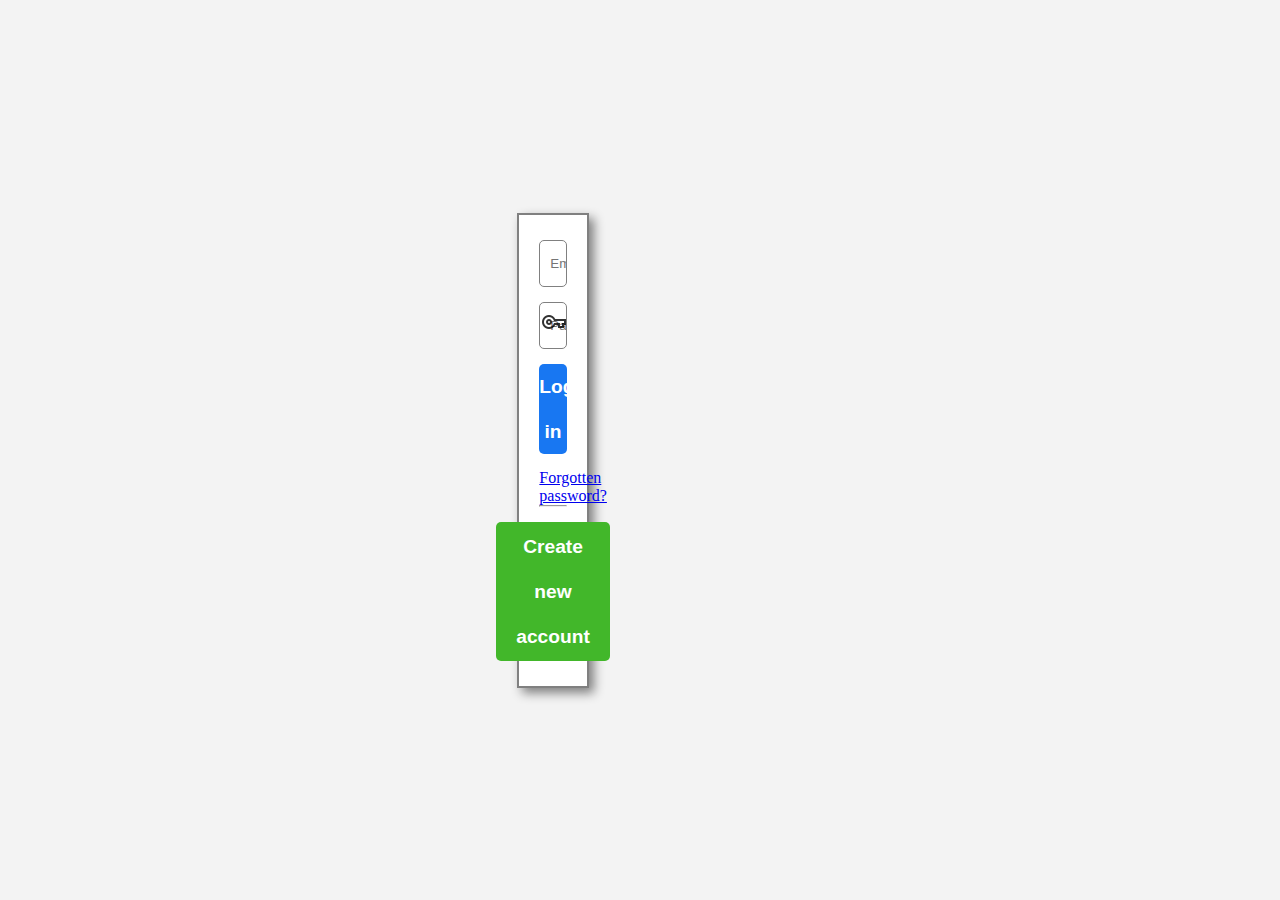
<file: index.html>
<!DOCTYPE html>
<html lang="en">
  <head>
    <meta charset="UTF-8" />
    <meta http-equiv="X-UA-Compatible" content="IE=edge" />
    <meta name="viewport" content="width=device-width, initial-scale=1.0" />
    <link rel="stylesheet" href="./style.css" />
    <!-- Font-Awesome-Icons -->
    <link
      rel="stylesheet"
      href="https://cdnjs.cloudflare.com/ajax/libs/font-awesome/6.2.1/css/all.min.css"
      integrity="sha512-MV7K8+y+gLIBoVD59lQIYicR65iaqukzvf/nwasF0nqhPay5w/9lJmVM2hMDcnK1OnMGCdVK+iQrJ7lzPJQd1w=="
      crossorigin="anonymous"
      referrerpolicy="no-referrer"
    />
    <link
      href="https://cdn.jsdelivr.net/npm/bootstrap@5.3.0/dist/css/bootstrap.min.css"
      rel="stylesheet"
      integrity="sha384-9ndCyUaIbzAi2FUVXJi0CjmCapSmO7SnpJef0486qhLnuZ2cdeRhO02iuK6FUUVM"
      crossorigin="anonymous"
    />
    <title>Facebook - log in or sign up</title>

    <!-- Title icon -->
    <link rel="icon" type="image/x-icon" href="./assets/facebook.svg" />
  </head>
  <body>
    <div class="main container-fluid">
      <!-- Login -->
      <div class="container-xxl">
        <div class="brigth"></div>
        <div class="row s-flex justify-content-center">
            <div class="rightChild rounded">
              <input
                type="email"
                name="email"
                id="emailInput"
                required="required"
                placeholder="Email address or phone number"
              />
              <input
                type="password"
                name="password"
                id="passwordInput"
                required="required"
                placeholder="Password"
              />
              <span class="passShow"><img onclick="showPass()" src="./assets/passwordShow.png" alt=""></span>
              <button class="login">Log in</button>
              <a href="#">Forgotten password?</a>
              <hr />
              <div class="CreateButton">
                <button class="CreateAccount">Create new account</button>
              </div>
            </div>
        </div>
      </div>

      <!--     Sign Up  -->
      <div class="container-xxl signUpMain">
        <div class="createPage">
          <div class="upperDiv">
            <h1>Sign Up</h1>
            <p class="pt-2">It's quick and easy.</p>
            <img class="crossIcon" src="./assets/cross.png" alt="" />
          </div>
          <hr />
          <div class="firstSecondnameRow">
            <input class="firstname" type="text" placeholder="First name" />
            <input class="lastname" type="text" placeholder="Surname" />
          </div>
          <div class="mobileNumber">
            <input
              class="cellNumber"
              type="text"
              placeholder="Mobile number or emails address"
            />
          </div>
          <div class="pass">
            <input
              class="passWord"
              type="password"
              name=""
              id=""
              placeholder="New password"
            />
          </div>

          <!-- Date of Birth Section -->
          <div class="fs-6 mt-2">Date of birth</div>
          <div class="dateOFBirth">
            <select class="day me-3">
              <option value="1">1</option>
              <option value="2">2</option>
              <option value="3">3</option>
              <option value="4">4</option>
              <option value="5">5</option>
              <option value="6" selected="1">6</option>
              <option value="7">7</option>
              <option value="8">8</option>
              <option value="9">9</option>
              <option value="10">10</option>
              <option value="11">11</option>
              <option value="12">12</option>
              <option value="13">13</option>
              <option value="14">14</option>
              <option value="15">15</option>
              <option value="16">16</option>
              <option value="17">17</option>
              <option value="18">18</option>
              <option value="19">19</option>
              <option value="20">20</option>
              <option value="21">21</option>
              <option value="22">22</option>
              <option value="23">23</option>
              <option value="24">24</option>
              <option value="25">25</option>
              <option value="26">26</option>
              <option value="27">27</option>
              <option value="28">28</option>
              <option value="29">29</option>
              <option value="30">30</option>
              <option value="31">31</option>
            </select>
            <select class="month me-3">
              <option value="1">Jan</option>
              <option value="2">Feb</option>
              <option value="3">Mar</option>
              <option value="4">Apr</option>
              <option value="5">May</option>
              <option value="6" selected="1">Jun</option>
              <option value="7">Jul</option>
              <option value="8">Aug</option>
              <option value="9">Sep</option>
              <option value="10">Oct</option>
              <option value="11">Nov</option>
              <option value="12">Dec</option>
            </select>
            <select class="year">
              <option value="2023" selected="1">2023</option>
              <option value="2022">2022</option>
              <option value="2021">2021</option>
              <option value="2020">2020</option>
              <option value="2019">2019</option>
              <option value="2018">2018</option>
              <option value="2017">2017</option>
              <option value="2016">2016</option>
              <option value="2015">2015</option>
              <option value="2014">2014</option>
              <option value="2013">2013</option>
              <option value="2012">2012</option>
              <option value="2011">2011</option>
              <option value="2010">2010</option>
              <option value="2009">2009</option>
              <option value="2008">2008</option>
              <option value="2007">2007</option>
              <option value="2006">2006</option>
              <option value="2005">2005</option>
              <option value="2004">2004</option>
              <option value="2003">2003</option>
              <option value="2002">2002</option>
              <option value="2001">2001</option>
              <option value="2000">2000</option>
              <option value="1999">1999</option>
              <option value="1998">1998</option>
              <option value="1997">1997</option>
              <option value="1996">1996</option>
              <option value="1995">1995</option>
              <option value="1994">1994</option>
              <option value="1993">1993</option>
              <option value="1992">1992</option>
              <option value="1991">1991</option>
              <option value="1990">1990</option>
              <option value="1989">1989</option>
              <option value="1988">1988</option>
              <option value="1987">1987</option>
              <option value="1986">1986</option>
              <option value="1985">1985</option>
              <option value="1984">1984</option>
              <option value="1983">1983</option>
              <option value="1982">1982</option>
              <option value="1981">1981</option>
              <option value="1980">1980</option>
              <option value="1979">1979</option>
              <option value="1978">1978</option>
              <option value="1977">1977</option>
              <option value="1976">1976</option>
              <option value="1975">1975</option>
              <option value="1974">1974</option>
              <option value="1973">1973</option>
              <option value="1972">1972</option>
              <option value="1971">1971</option>
              <option value="1970">1970</option>
            </select>
          </div>

          <!-- Gender Section -->
          <div class="fs-6 mt-2">Gender</div>
          <div class="genderSec mb-2">
            <div class="form-check form-check-inline">
              <label class="form-check-label" for="inlineRadio1">Female</label>
              <input class="form-check-input" type="radio" name="inlineRadioOptions" id="inlineRadio1" value="Female">
            </div>
            <div class="form-check form-check-inline">
              <label class="form-check-label" for="inlineRadio2">Male</label>
              <input class="form-check-input" type="radio" name="inlineRadioOptions" id="inlineRadio2" value="Male">
            </div>
            <div class="form-check form-check-inline">
              <label class="form-check-label" for="inlineRadio3">Others</label>
              <input class="form-check-input" type="radio" name="inlineRadioOptions" id="inlineRadio3" value="Others">
            </div>

          </div>

          <!-- text section -->
          <div class="textArea">
          <p >People who use our service may have uploaded your contact information to Facebook.</p>
          <p>By clicking Sign Up, you agree to our Terms, Privacy Policy and Cookies Policy. You may receive SMS notifications from us and can opt out at any time.</p>
        </div>
            <!-- Submit Button Section  -->
        <div class="submitSec">
          <button class="signUp">Sign Up</button>
        </div>


        </div>
      </div>
    </div>

    <!-- javaScript  -->
    <script src="./app.js"></script>

    <!-- BootStrap  -->
    <script
      src="https://cdn.jsdelivr.net/npm/bootstrap@5.3.0/dist/js/bootstrap.bundle.min.js"
      integrity="sha384-geWF76RCwLtnZ8qwWowPQNguL3RmwHVBC9FhGdlKrxdiJJigb/j/68SIy3Te4Bkz"
      crossorigin="anonymous"
    ></script>
  </body>
</html>
</file>
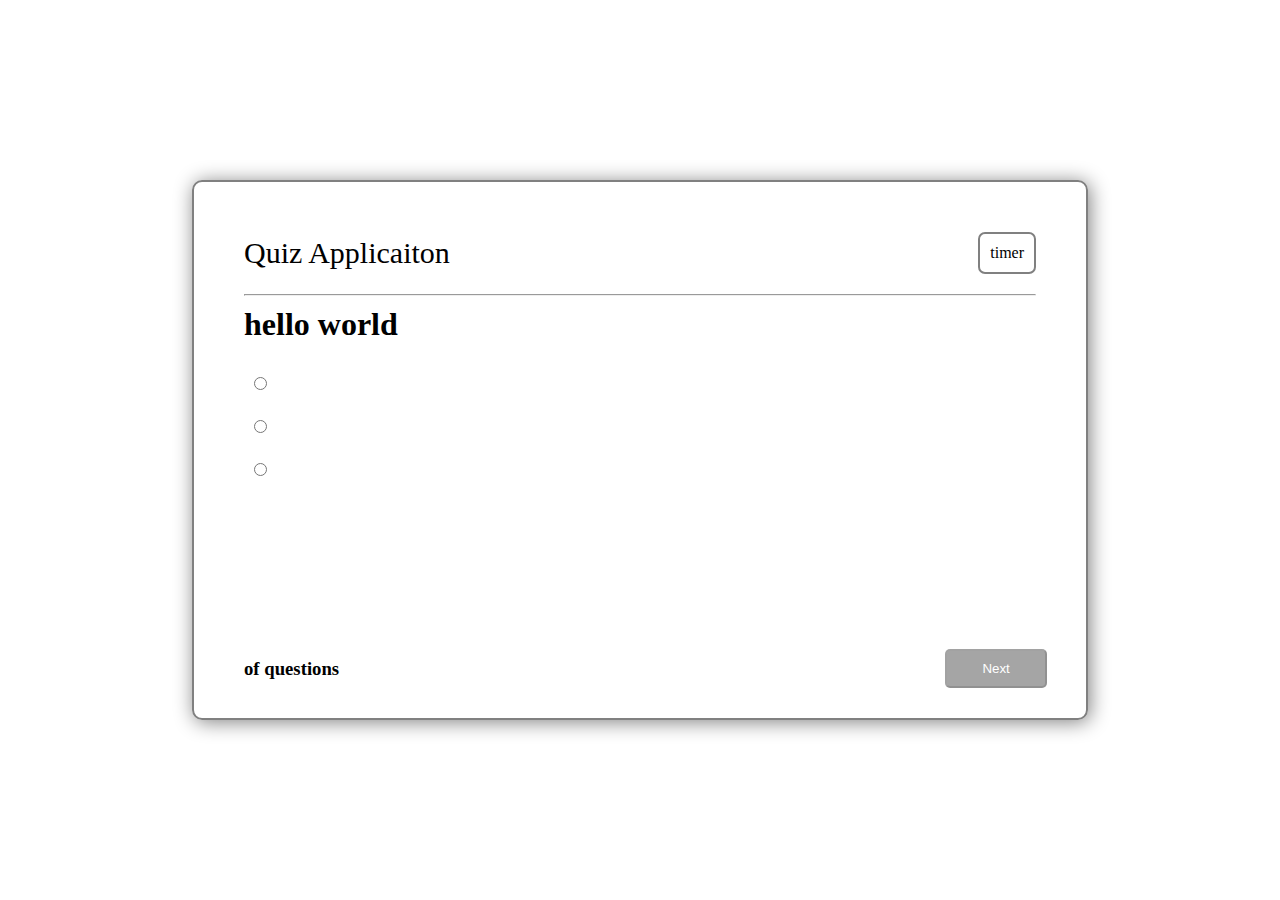
<file: quiz/index.html>
<!DOCTYPE html>
<html lang="en">
<head>
    <meta charset="UTF-8">
    <meta name="viewport" content="width=device-width, initial-scale=1.0">
    <link rel="stylesheet" href="./style.css">
    <title>Quiz page</title>
</head>
<body>
    <div class="mainDiv">
        <div class="centerDiv">
            <div style="margin-bottom:20px !important; display: flex; justify-content: space-between; align-items: center;">
            <span style="font-size: 30px;" class="quizApplicationHeading">Quiz Applicaiton</span>
            <span class="timer">timer</span>
            </div>
            <hr style="margin: 10px 0px;">

            <h1 class="question">hello world</h1>
            <div class="radioDiv">
            <label>
                <input class="html" value="1" type="radio" name="answer">
                <span class="option1"></span>
            </label>
            <label>
                <input  class="css" value="2"  type="radio" name="answer">
                <span class="option2"></span>
            </label>
            <label>
                <input  class="javaScript" value="3" type="radio" name="answer" id="option3">
                <span class="option3"></span>
            </label>
           
        </div>
        <div class="endDiv">
            <h3 class="numbersShow"><span class="quesNum"></span> of <span class="totalquesNum"></span> questions</h3>
            <div class="buttons1">
            <button class="nextQuestionClass" type="button" disabled onclick="nextQuestion()">Next</button>
            
        </div>
        </div>


        </div>

    </div>
    <script  src="./app.js"></script>
  
    
</body>
</html>
</file>
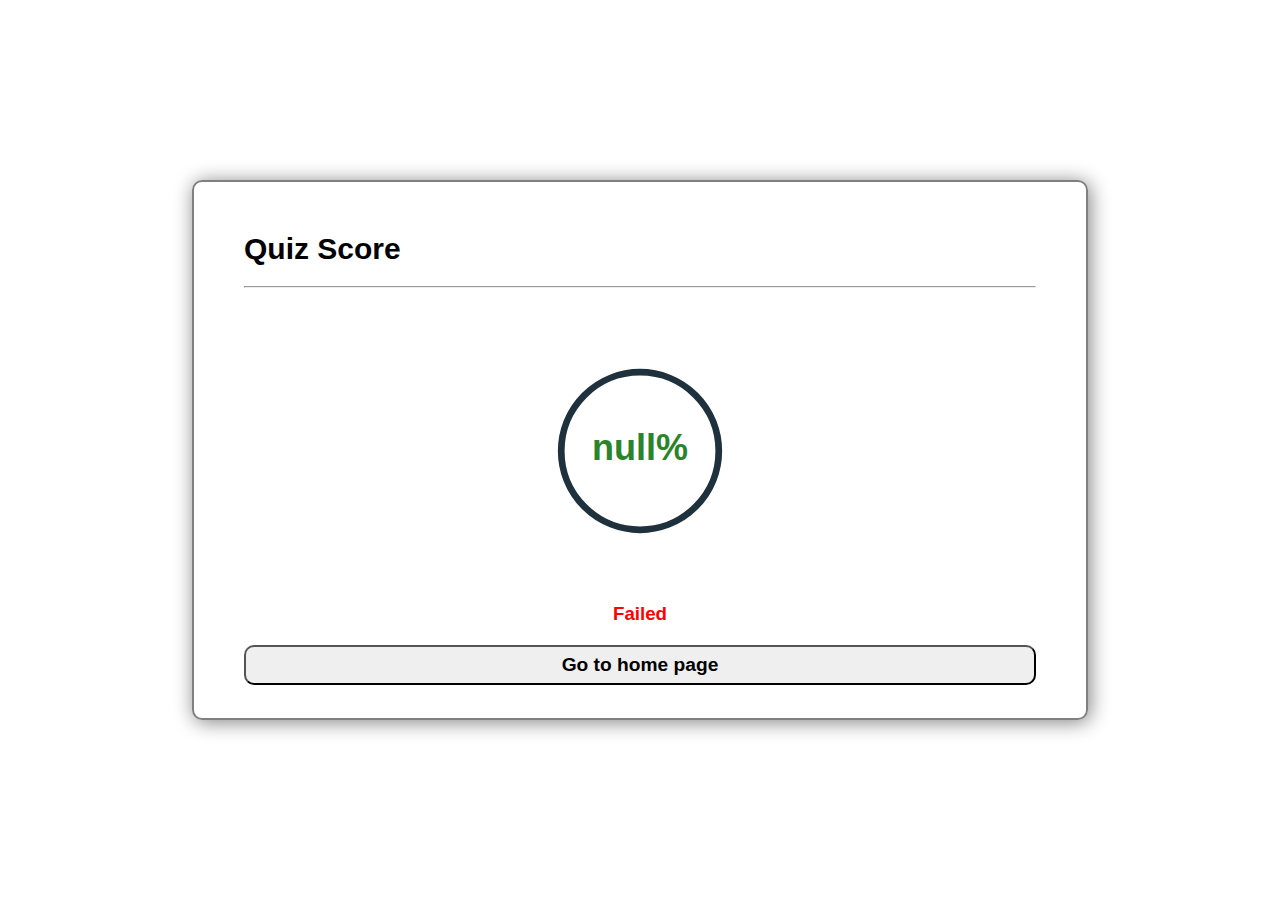
<file: quiz/score/index.html>
<!DOCTYPE html>
<html lang="en">
<head>
    <meta charset="UTF-8">
    <meta name="viewport" content="width=device-width, initial-scale=1.0">
    <link rel="stylesheet" href="./style.css">
    <title>Quiz page</title>
</head>
<body>
    <div class="mainDiv">
        <div class="centerDiv">
            <div style="margin-bottom:20px !important; display: flex; justify-content: space-between; align-items: center;">
            <span style="font-size: 30px; ">Quiz Score</span>
            
            </div>
            <hr style="margin: 10px 0px;">
            
            <div class="wrapper-center">
                <div class="progress-bar">
                  <svg class="progress" data-progress="20" x="0px" y="0px" viewBox="0 0 80 80">
                    <path class="track" d="M5,40a35,35 0 1,0 70,0a35,35 0 1,0 -70,0" />
                    <path class="fill" d="M5,40a35,35 0 1,0 70,0a35,35 0 1,0 -70,0" />
                    <text class="value" x="50%" y="55%">0%</text>
                  </svg>
                </div>
              </div>
              <h3 class="passFail"></h3>
              <button class="goToHomePage">Go to home page</button>
           
           
        </div>
        
    </div>


      
    <script  src="./app.js"></script>
  
    
</body>
</html>
</file>
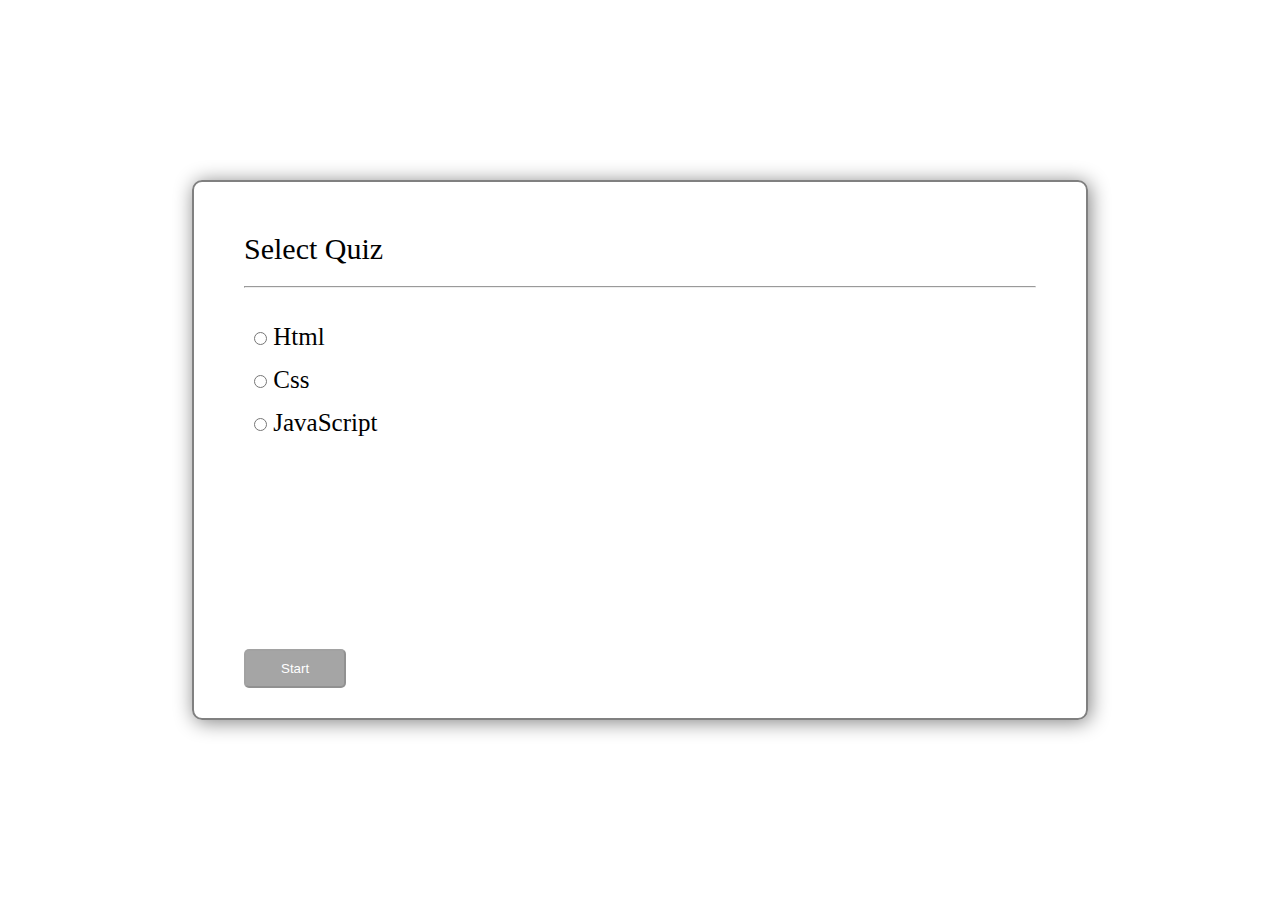
<file: quiz/quizSelect.html>
<!DOCTYPE html>
<html lang="en">
<head>
    <meta charset="UTF-8">
    <meta name="viewport" content="width=device-width, initial-scale=1.0">
    <link rel="stylesheet" href="./style.css">
    <title>Quiz page</title>
</head>
<body>
    <div class="mainDiv">
        <div class="centerDiv">
            <div style="margin-bottom:20px !important; display: flex; justify-content: space-between; align-items: center;">
            <span style="font-size: 30px; ">Select Quiz</span>
            </div>
            <hr style="margin: 10px 0px;">

           
            <div class="radioDiv">
            <label>
                <input class="html" value="1" type="radio" name="answer">
                <span class="option1">Html</span>
            </label>
            <label>
                <input  class="css" value="2"  type="radio" name="answer">
                <span  class="option2">Css</span>
            </label>
            <label>
                <input  class="javaScript" value="3" type="radio" name="answer">
                <span class="option3">JavaScript</span>
            </label>
           
        </div>
        <div class="endDiv startButoonDiv">
            <button class="nextQuestionClass startButoon" disabled >Start</button>
        </div>


        </div>

    </div>
    <script  src="./quizSelectapp.js"></script>
</body>
</html>
</file>
<file: style.css>
* {
  margin: 0;
  padding: 0;
  box-sizing: border-box;
}
/* Main Div  */
.main {
  background: rgba(211, 211, 211, 0.281);
  height: 100vh;
  display: flex;
  width: 100%;
  justify-content: center !important;
  align-items: center;
  position: relative;
}

/* brightness Div  */

.brigth {
  display: none;
  position: absolute;
  height: 100vh;
  width: 100%;
  inset: 0;
  background-color: rgba(255, 255, 255, 0.575);
  z-index: 1;
}

/* right half poetion login page */

.right {
  height: 400px;
  /* background-color: #1876f23a !important; */
}



.rightChild {
  position: relative;
  width: 25% !important;
  height: 90% !important;
  background-color: white;
  margin-left: 20px;
  border: 2px solid gray;
  box-shadow: 5px 5px 10px grey;
  display: flex;
  flex-direction: column;
  padding: 10px 20px;
  justify-content: center;

}
.rightChild a {
  text-align: center;
}
.CreateButton {
  display: flex;
  justify-content: center;
}
.rightChild input {
  z-index: 1;
  margin-top: 15px;
  line-height: 45px;
  border-radius: 5px;
  border: 1px solid grey;
  padding-left: 10px;
}
.rightChild button {
  z-index: 1;
  margin: 15px 0px;
  line-height: 45px;
  border-radius: 5px;
  color: white;
  background-color: #1877f2;
  border: none;
  font-weight: bolder;
  font-size: larger;
}
.rightChild button:hover {
  background-color: #1876f29d;
}

.passShow{
    z-index: 1;
    position: absolute;
    width: 15px;
    height: 15px;
    
    right: 30px;
    top: 95px;
    cursor: pointer;
    opacity: 0.8;




}


.CreateAccount {
  z-index: 1;
  background-color: #42b72a !important;
  padding: 2px 20px !important;
}
.CreateAccount:hover {
  background-color: #42b72a86 !important;
}
.right2ndChild {
  width: 100%;
  text-align: center;
  /* text-align: center; */
  /* background-color: aquamarine; */
  margin-top: 20px !important;
}
.right2ndChild a {
  text-decoration: none;
  color: black;
  font-weight: bolder;
}
.right2ndChild a:hover {
  text-decoration: underline;
}

/* left portion facebook heading  */
.left {
  display: flex;
  justify-content: end;
  align-items: center;
  /* background: rgba(211, 211, 211, 0.281); */
}
.leftChild {
  width: 70%;
  margin-right: 20px;
  /* background-color: aqua; */
  text-align: start;
}
.leftChild h1 {
  font-size: 60px;
  color: #1877f2;
  font-weight: bold;
}
.leftChild p {
  font-size: 30px;
}

/* posstion absulote portion  signUp form */

.signUpMain {
  position: absolute;
  inset: 0;
  display: flex;
  justify-content: center;
  align-items: center;
}

.createPage {
  display: none;
  z-index: 1;
  border: none;
  box-shadow: 2px 2px 20px grey;
  border-radius: 10px;
  height: 580px;
  width: 450px;
  /* border: 2px solid grey; */
  background-color: white;
  padding: 15px;
}
.upperDiv {
  position: relative;
}
.upperDiv h1 {
  margin: 5px;
  line-height: 20px;
}
.crossIcon {
  position: absolute;
  right: 0;
  top: 0;
  height: 20px;
  width: 20px;
}
.upperDiv p {
  margin: 5px;
}
.crossIcon:hover {
  cursor: pointer;
}
.crossIcon:active {
  height: 15px;
  width: 15px;
}

.firstSecondnameRow {
  display: flex;
  justify-content: space-between;
}
.firstname,
.lastname {
  width: 47%;
  padding: 7px;
  border-radius: 7px;
  border: 1px solid grey;
}
.firstname:focus,
.lastname:focus,
.cellNumber:focus,
.passWord:focus {
  outline: none;
  border: 1px solid red;
}
.mobileNumber,
.pass {
  margin-top: 12px;
}

.cellNumber,
.passWord {
  width: 100%;
  padding: 7px;
  border-radius: 7px;
  border: 1px solid grey;
}

.dateOFBirth {
  display: flex;
  justify-content: space-between;
}
.dateOFBirth select {
  width: 100%;
  height: 35px;
  padding: 5px;
  border-radius: 5px;
}
.genderSec {
  display: flex;
  justify-content: space-between;
}
.genderSec div {
  border: 1px solid grey;
  height: 35px;
  display: flex;
  align-items: center;
  justify-content: space-between;
  width: 100%;
  border-radius: 5px;
  padding-right: 10px;
}
.textArea p {
  font-size: 12px;
}
.submitSec {
  display: flex;
  justify-content: center;
}
.signUp {
  background-color: #42b72a;
  font-weight: bold;
  color: white;
  font-size: 20px;
  padding: 5px 70px;
  border-radius: 5px;
  border: none;
  padding-bottom: 7px;
}
.signUp:hover {
  background-color: rgba(0, 128, 0, 0.452);
}








@media only screen and (max-width: 500px)  {
  .rightChild {
    width: 90% !important;
    height: 90% !important;
    
  }
}
</file>
<file: quiz/style.css>
*{
margin: 0;
padding: 0;
box-sizing: border-box;
}
.mainDiv{
    width: 100%;
    height: 100vh;
    display: flex;
    justify-content: center;
    align-items: center;


}
.centerDiv{
    display: inline-block;
    width: 70%;
    height: 60%;
    border: 2px solid grey;
    box-shadow: 2px 2px 20px grey;
    border-radius: 10px;
    padding: 50px;
    position:relative
}
.radioDiv{
    display: flex;
    flex-direction: column;
    padding: 10px;
    /* border: 2px solid grey; */
    


}
.radioDiv label{
    font-size: 25px;
    margin-top: 15px;
}

.timer{
    border: 2px solid grey;
    padding: 10px;
    border-radius: 7px;
}
.startButoonDiv{
    /* border: 2px solid grey; */
    width: 90%; 
    display: flex !important;
    justify-content: space-between !important;
     align-items: center !important;
    text-align: center !important;
}
.endDiv{
    /* border: 2px solid grey; */
    position: absolute;
    /* margin-top: auto ; */
    bottom: 30px ;
    display: flex;
    width: 90%;
    justify-content: space-between;
    align-items: center;

}

.buttons1{
    position: relative;
    /* border: 2px solid forestgreen; */

}


.nextQuestionClass{
  
    padding: 10px 35px;
    border-radius: 5px;
    color: white;
    background-color: grey;
    cursor: pointer;
    opacity: 0.7;
    
}
.btnCenter{
    border: 20px solid black;

}




@media only screen and (max-width: 500px) {
    .centerDiv{
        display: inline-block;
        width: 90%;
        height: 80%;
        /* border: 2px solid grey; */
        box-shadow: 2px 2px 20px grey;
        border-radius: 10px;
        padding: 20px;
        position:relative
    }
    .quizApplicationHeading{
        font-size: 25px !important;
    }
    .timer{
        font-size: 15px !important;

    }
    .question{
        font-size: 25px !important;
    }
    .radioDiv{
        display: flex;
        flex-direction: column;
        padding: 5px;
        height: 50%;
        overflow-x: scroll;
        /* border: 2px solid grey; */

    
    }
    .radioDiv label{
        font-size: 20px;
        margin-top: 15px;
    }
    .numbersShow{
        font-size: 15px !important;
    }
    .nextQuestionClass{
  
        padding: 8px 25px;
        border-radius: 5px;
        color: white;
        background-color: grey;
        cursor: pointer;
        opacity: 0.7;
        
    }
}
</file>
<file: quiz/score/style.css>
*{
margin: 0;
padding: 0;
box-sizing: border-box;
}
.mainDiv{
    width: 100%;
    height: 100vh;
    display: flex;
    justify-content: center;
    align-items: center;


}
.centerDiv{
    display: inline-block;
    width: 70%;
    height: 60%;
    border: 2px solid grey;
    box-shadow: 2px 2px 20px grey;
    border-radius: 10px;
    padding: 50px;
    position:relative
}
* {
    padding: 0;
    margin: 0;
    font-weight: 800;
    font-family: 'IBM Plex Sans', sans-serif;
  }

  .goToHomePage{

      /* border: 3px solid red; */
      width: 100%;
      font-size: larger;
      border-radius: 10px;
      height: 40px;
      cursor: pointer;
  }


  /* ============================ */
  .wrapper-center {
      display: flex;
      align-items: center;
      justify-content: center;
      height: 70%;
      /* border: 3px solid red; */
  }
  .progress-bar {
      background: transparent;
      width: 200px;
      height: 300px;
      display: flex;
      align-items: center;
      justify-content: center;
      padding: 10px; 
      position: relative;
  }
  .progress-bar:before {
      content: "";
      position: absolute;
      right: 0;
      width: 50%;
      height: 100%;
      /* background: #444; */
      z-index: 0;
  }
  /*===== The CSS =====*/
  .progress{
      width: 200px;
      height: 280px;
      z-index: 1;
  }
  .progress .track, .progress .fill{
      fill: rgba(0, 0, 0, 0);
      stroke-width: 3;
      transform: rotate(90deg)translate(0px, -80px);
  }
  .progress .track{
      stroke: #20313e;
  }
  .progress .fill {
      stroke: rgb(42, 133, 42);
      stroke-dasharray: 219.99078369140625;
      stroke-dashoffset: -219.99078369140625;
      transition: stroke-dashoffset 3s;
  }
  .progress .value {
      fill: rgb(42, 133, 42);
      text-anchor: middle;
      
  }
  .progress .text {
      font-size: 12px;
      fill: #fff;
      text-anchor: middle;
  }

  .passFail{
    text-align: center;
    padding-bottom: 20px;
  }

  @media only screen and (max-width: 500px) {
    .centerDiv{
        display: inline-block;
        width: 90%;
        height: 80%;
        /* border: 2px solid grey; */
        box-shadow: 2px 2px 20px grey;
        border-radius: 10px;
        padding: 20px;
        position:relative
    }
    .passFail{
        text-align: center;
        padding-bottom: 10px;
        /* border: 2px solid grey; */

      }
      .goToHomePage{

        /* border: 3px solid red; */
        width: 100%;
        font-size: medium;
        border-radius: 10px;
        height: 35px;
        cursor: pointer;
    }
    
}
</file>
